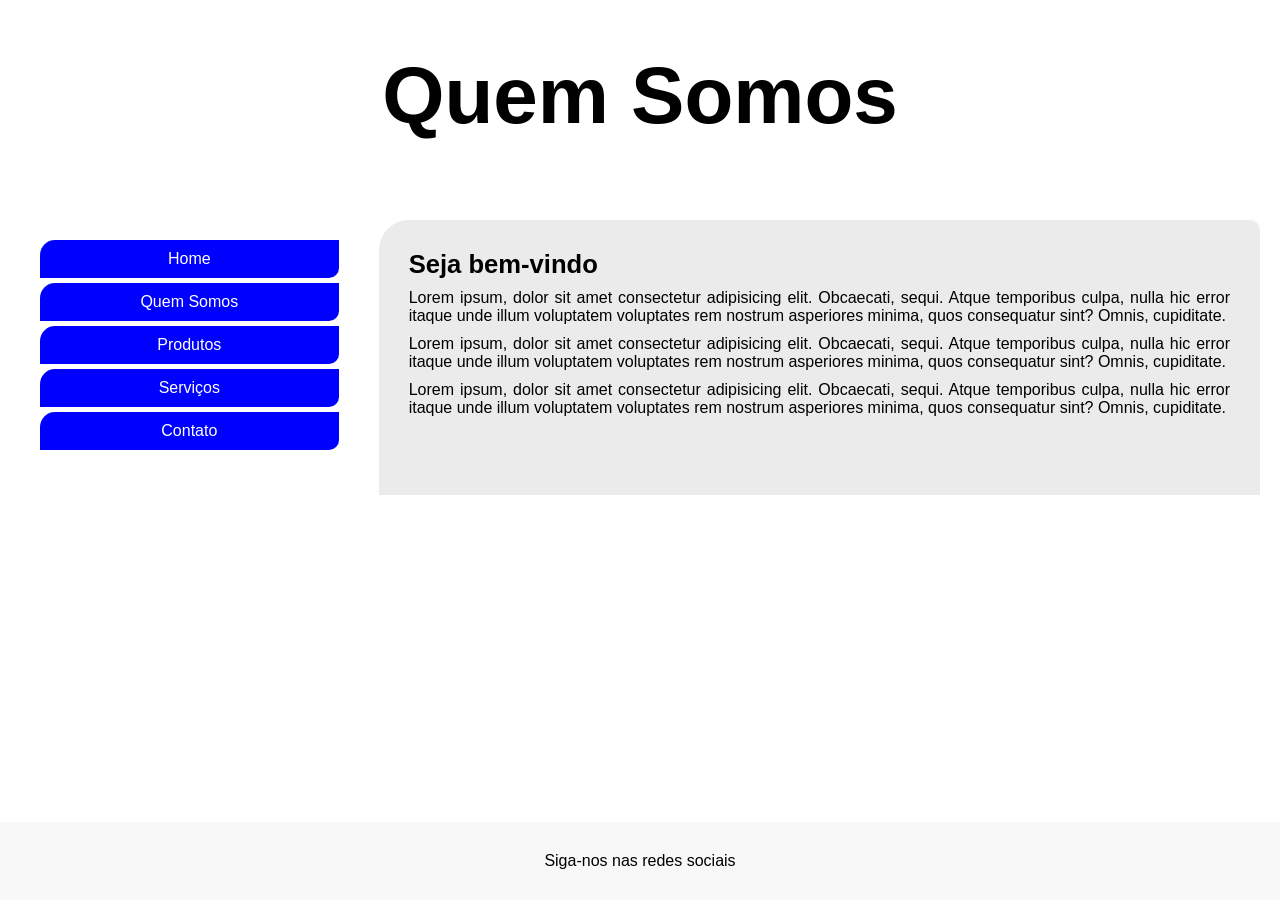
<file: quem-somos.html>
<!DOCTYPE html>
<html lang="pt-br">
<head>
    <meta charset="UTF-8">
    <meta http-equiv="X-UA-Compatible" content="IE=edge">
    <meta name="viewport" content="width=device-width, initial-scale=1.0">
    <link rel="stylesheet" href="css/style.css">
    <title>Quem Somos</title>
</head>
<body>
    
    <header class="header">
        <h1>Quem Somos</h1>
    </header>

    <section class="container">
        <nav class="navbar">
            <ul>
                <li>
                    <a href="index.html">
                        Home
                    </a>
    
                    <li>
                        <a href="quem-somos.html">
                            Quem Somos
                        </a>
                    </li>
                    
                    <li>
                        <a href="produtos.html">
                            Produtos
                        </a>
                    </li>
                    
                    <li>
                        <a href="servicos.html">
                            Serviços
                        </a>
                    </li>
    
                    <li>
                        <a href="contato.html">
                            Contato
                        </a>
                    </li>
                </li>
            </ul>
        </nav>
    
        
        <article class="content">
            <h1>Seja bem-vindo</h1>
            <p>
                Lorem ipsum, dolor sit amet consectetur adipisicing elit. Obcaecati, sequi. Atque temporibus culpa, nulla hic error itaque unde illum voluptatem voluptates rem nostrum asperiores minima, quos consequatur sint? Omnis, cupiditate.
            </p>        
    
            <p>
                Lorem ipsum, dolor sit amet consectetur adipisicing elit. Obcaecati, sequi. Atque temporibus culpa, nulla hic error itaque unde illum voluptatem voluptates rem nostrum asperiores minima, quos consequatur sint? Omnis, cupiditate.
            </p>        
    
            <p>
                Lorem ipsum, dolor sit amet consectetur adipisicing elit. Obcaecati, sequi. Atque temporibus culpa, nulla hic error itaque unde illum voluptatem voluptates rem nostrum asperiores minima, quos consequatur sint? Omnis, cupiditate.
            </p>        
        </article>
    </section>
    <footer class="footer">
        Siga-nos nas redes sociais
    </footer>

</body>
</html>
</file>
<file: css/style.css>
@charset "utf-8";

*{
    margin: 0;
    padding: 0;
    box-sizing: border-box;
}

html{
    height: 100%;
    
}

body {
    font-family:sans-serif ;
    display: flex;
    flex-direction: column;
    min-height: 100%;
}

.header {
    background-image: url(https://www.portofhalifax.ca/wp-content/uploads/2016/11/Port-Authority-Header-Background.jpg);
    text-align: center;
    padding: 50px 0;
    font-size: 40px;
    min-height: 200px;
}

.container {
    display: flex;
    min-height: 100%;
}

.content {
    width: 70%;
    background: #80808028;
    padding: 30px;
    margin: 20px 20px 0 0;
    border-radius: 30px 10px 0 0;
}

.content h1 {
    font-family: 'Segoe UI', Tahoma, Geneva, Verdana, sans-serif;
    font-size: 1.6em;
}

.content p {
    margin: 10px 0;
    text-align: justify;
}

.navbar {
    width: 30%;
    padding: 40px;
}

.navbar li{
    list-style: none;
}

.navbar a, .navbar a:visited {
    margin-bottom:5px ;
    padding: 10px 0;
    width: 100%;
    text-align: center;
    text-decoration: none;
    display: block;
    color: white;
    background-color: blue;
    border-radius: 15px 0 10px;
}

.navbar a:hover, .navbar a:active {
    color: rgba(255, 255, 255, 0.712);
}

.footer {
    background: #8080800e;
    padding: 30px 0;
    text-align: center;
    margin-top: auto;
}
</file>
